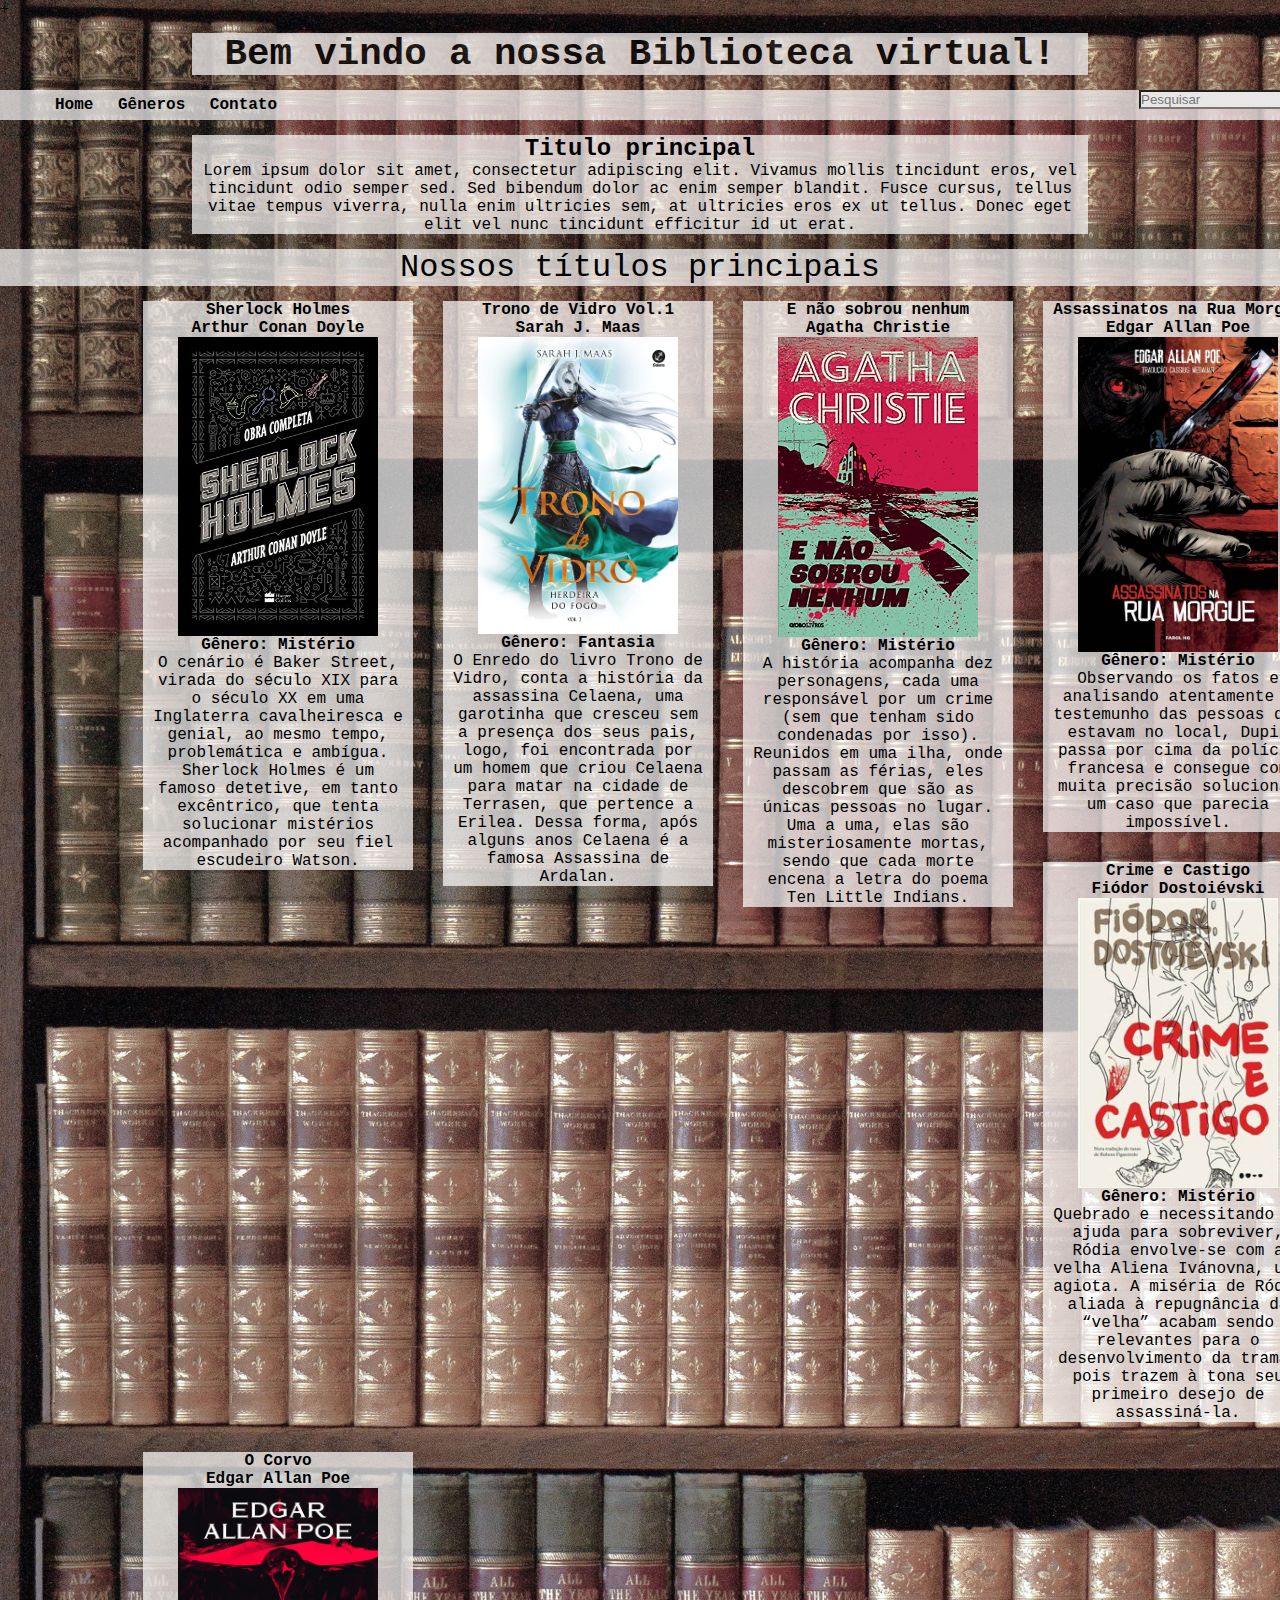
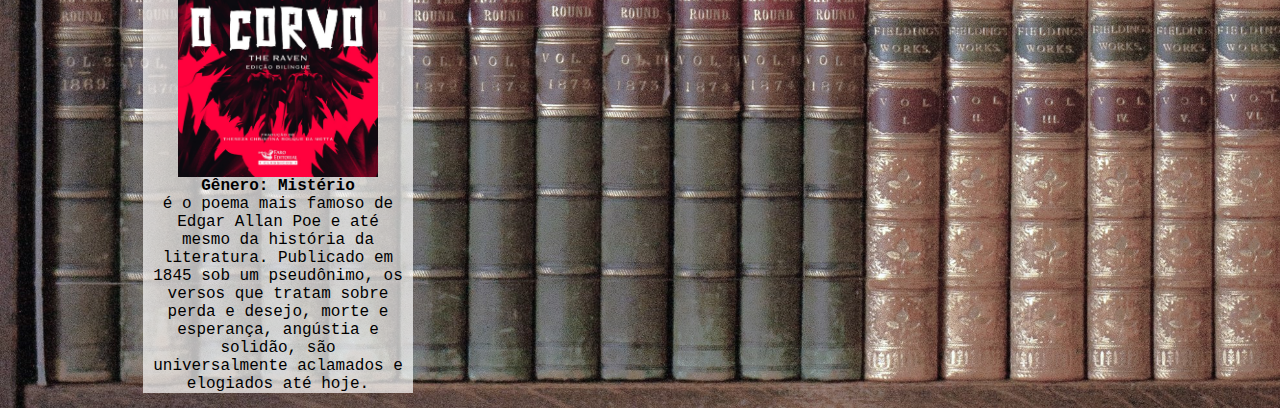
<file: index.html>
+<!DOCTYPE html>
<html lang="en">
<head>
    <meta charset="UTF-8">
    <meta http-equiv="X-UA-Compatible" content="IE=edge">
    <meta name="viewport" content="width=device-width, initial-scale=1.0">
    <title>Biblioteca Virtual</title>
    <link rel= "stylesheet" href="style.css">
</head>
<body>
    <div id="pagina">
        <div id="espaco"></div>
        
        <div id="titulo">
            <h3>Bem vindo a nossa Biblioteca virtual!</h3>
        </div>
        <div id="espaco"></div>
        <div id="menu">
            <b><a href="index.html" target="_blank">Home</a></b>
            <b><a href="generos.html" target="_blank">Gêneros</a></b>
            <b><a href="contato.html" target="_blank">Contato</a></b>
            <input type="Text" name="pesquisa" id="p" placeholder="Pesquisar">

        </div>
       <div id="espaco"></div>
        <div id="txt1">
            <h2>Titulo principal</h2>
            <p>Lorem ipsum dolor sit amet, consectetur adipiscing elit. Vivamus mollis tincidunt eros, vel tincidunt odio semper sed. Sed bibendum dolor ac enim semper blandit. Fusce cursus, tellus vitae tempus viverra, nulla enim ultricies sem, at ultricies eros ex ut tellus. Donec eget elit vel nunc tincidunt efficitur id ut erat. </p>
        </div>
        <div id="espaco"></div>
        <div id="titulo2">
            <span class="titulo2">Nossos títulos principais</span>
        </div>
        <div id="livros">
            <div class="lv">
                <h4>Sherlock Holmes<br>Arthur Conan Doyle</h4>
                <img src="/img/lv1.jpg" alt="capa do livro do sherlock Holmes">
                <h4>Gênero: Mistério</h4>
                <p>O cenário é Baker Street, virada do século XIX para o século XX em uma Inglaterra cavalheiresca e genial, ao mesmo tempo, problemática e ambígua. Sherlock Holmes é um famoso detetive, em tanto excêntrico, que tenta solucionar mistérios acompanhado por seu fiel escudeiro Watson.</p>
            </div>
            <div class="lv">
                <h4>Trono de Vidro Vol.1<br>Sarah J. Maas</h4>
                <img src="/img/lv2.jpg" alt="capa do livro Trono de Vidro Vol.1">
                <h4>Gênero: Fantasia</h4>
                <p>O Enredo do livro Trono de Vidro, conta a história da assassina Celaena, uma garotinha que cresceu sem a presença dos seus pais, logo, foi encontrada por um homem que criou Celaena para matar na cidade de Terrasen, que pertence a Erilea. Dessa forma, após alguns anos Celaena é a famosa Assassina de Ardalan.</p>
            </div>
            <div class="lv">
                <h4>E não sobrou nenhum<br>Agatha Christie</h4>
                <img src="/img/lv3.jpg" alt="Agatha Christie - E não sobrou nenhum">
                <h4>Gênero: Mistério</h4>
                <p>A história acompanha dez personagens, cada uma responsável por um crime (sem que tenham sido condenadas por isso). Reunidos em uma ilha, onde passam as férias, eles descobrem que são as únicas pessoas no lugar. Uma a uma, elas são misteriosamente mortas, sendo que cada morte encena a letra do poema Ten Little Indians.</p>
            </div>
            <div class="lv">
                <h4>Assassinatos na Rua Morgue<br>Edgar Allan Poe</h4>
                <img src="/img/lv4.jpg" alt="Agatha Christie - E não sobrou nenhum">
                <h4>Gênero: Mistério</h4>
                <p> Observando os fatos e analisando atentamente o testemunho das pessoas que estavam no local, Dupin passa por cima da polícia francesa e consegue com muita precisão solucionar um caso que parecia impossível.</p>
            </div>
            <div class="lv">
                <h4>Crime e Castigo<br>Fiódor Dostoiévski</h4>
                <img src="/img/lv5.jpg" alt="Agatha Christie - E não sobrou nenhum">
                <h4>Gênero: Mistério</h4>
                <p>Quebrado e necessitando de ajuda para sobreviver, Ródia envolve-se com a velha Aliena Ivánovna, uma agiota. A miséria de Ródia aliada à repugnância da “velha” acabam sendo relevantes para o desenvolvimento da trama, pois trazem à tona seu primeiro desejo de assassiná-la.</p>
            </div>
            <div class="lv">
                <h4>O Corvo<br>Edgar Allan Poe</h4>
                <img src="/img/lv6.jpg" alt="Agatha Christie - E não sobrou nenhum">
                <h4>Gênero: Mistério</h4>
                <p>é o poema mais famoso de Edgar Allan Poe e até mesmo da história da literatura. Publicado em 1845 sob um pseudônimo, os versos que tratam sobre perda e desejo, morte e esperança, angústia e solidão, são universalmente aclamados e elogiados até hoje.</p>
            </div>
            
        </div>
        <div
    </div>
</body>
</html>
</file>
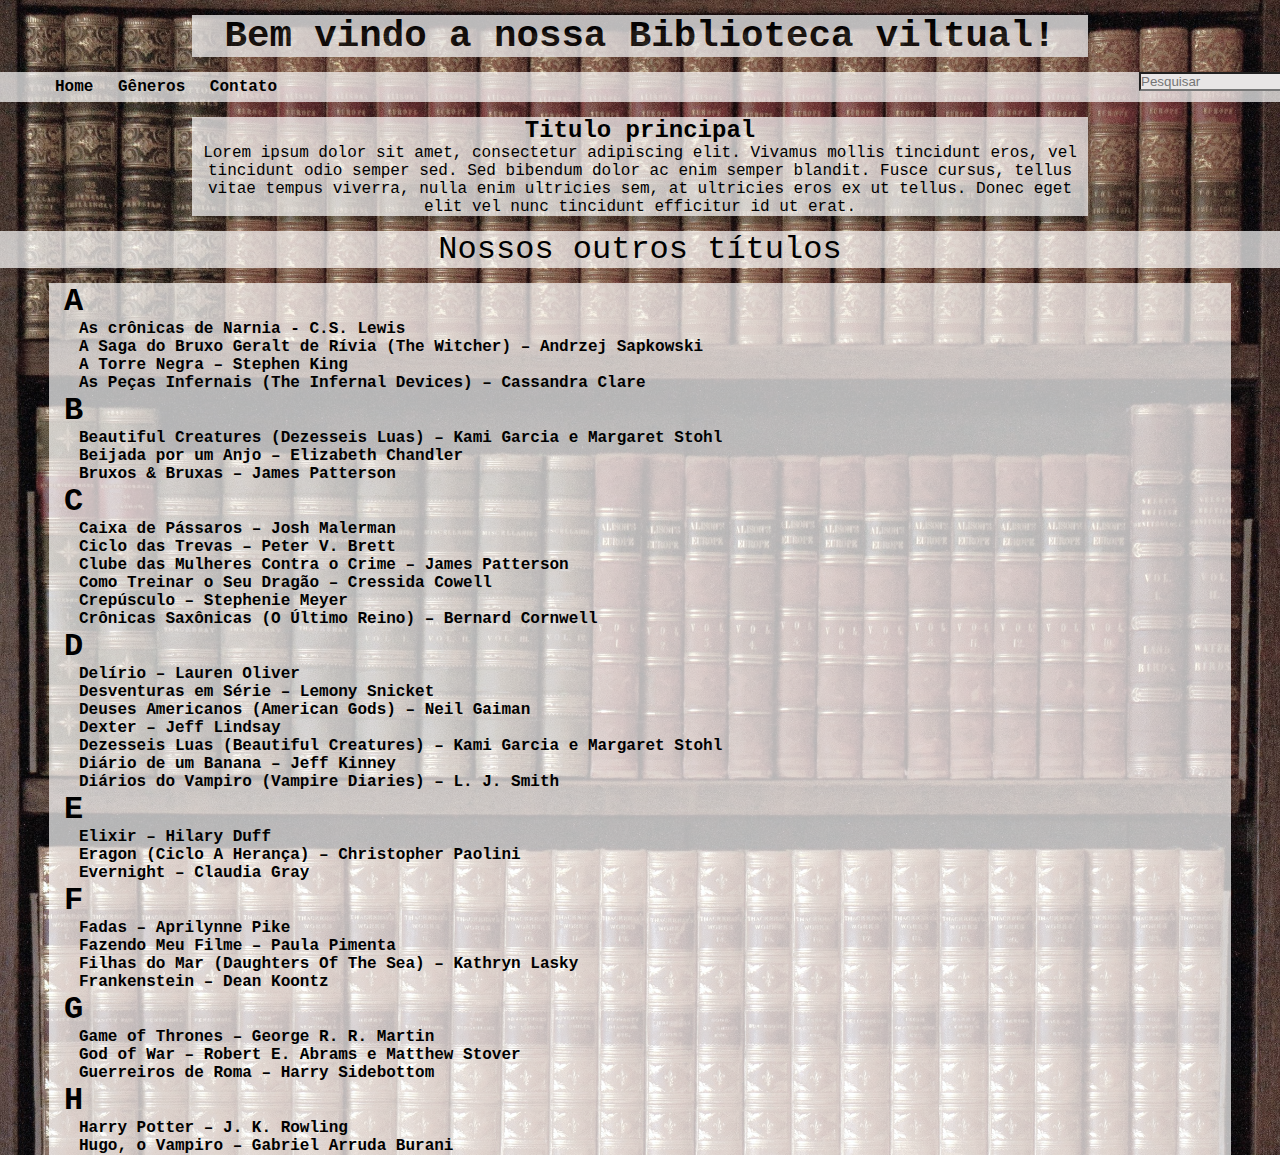
<file: generos.html>
<!DOCTYPE html>
<html lang="en">
<head>
    <meta charset="UTF-8">
    <meta http-equiv="X-UA-Compatible" content="IE=edge">
    <meta name="viewport" content="width=device-width, initial-scale=1.0">
    <title>Biblioteca Virtual</title>
    <link rel= "stylesheet" href="style.css">
</head>
<body>
    <div id="pagina">
        <div id="espaco"></div>
        
        <div id="titulo">
            <h3>Bem vindo a nossa Biblioteca viltual!</h3>
        </div>
        <div id="espaco"></div>
        <div id="menu">
            <b><a href="index.html" target="_blank">Home</a></b>
            <b><a href="generos.html" target="_blank">Gêneros</a></b>
            <b><a href="contato.html" target="_blank">Contato</a></b>
            <input type="Text" name="pesquisa" id="p" placeholder="Pesquisar">

        </div>
       <div id="espaco"></div>
        <div id="txt1">
            <h2>Titulo principal</h2>
            <p>Lorem ipsum dolor sit amet, consectetur adipiscing elit. Vivamus mollis tincidunt eros, vel tincidunt odio semper sed. Sed bibendum dolor ac enim semper blandit. Fusce cursus, tellus vitae tempus viverra, nulla enim ultricies sem, at ultricies eros ex ut tellus. Donec eget elit vel nunc tincidunt efficitur id ut erat. </p>
        </div>
        <div id="espaco"></div>
        <div id="titulo2">
            <span class="titulo">Nossos outros títulos</span>
        </div>
        <div id="espaco"></div>
        <div id="links">
            <h1>A</h1>
            <b><a href="index.html" target="_blank">As crônicas de Narnia - C.S. Lewis<br></a></b>
            <b><a href="index.html" target="_blank">A Saga do Bruxo Geralt de Rívia (The Witcher) – Andrzej Sapkowski<br></a></b>
            <b><a href="index.html" target="_blank">A Torre Negra – Stephen King<br></a></b>
            <b><a href="index.html" target="_blank">As Peças Infernais (The Infernal Devices) – Cassandra Clare<br></a></b>
            <h1>B</h1>
            <b><a href="index.html" target="_blank">Beautiful Creatures (Dezesseis Luas) – Kami Garcia e Margaret Stohl<br></a></b>
            <b><a href="index.html" target="_blank">Beijada por um Anjo – Elizabeth Chandler<br></a></b>
            <b><a href="index.html" target="_blank">Bruxos & Bruxas – James Patterson<br></a></b>
            <h1>C</h1>
            <b><a href="index.html" target="_blank">Caixa de Pássaros – Josh Malerman<br></a></b>
            <b><a href="index.html" target="_blank">Ciclo das Trevas – Peter V. Brett<br></a></b>
            <b><a href="index.html" target="_blank">Clube das Mulheres Contra o Crime – James Patterson<br></a></b>
            <b><a href="index.html" target="_blank">Como Treinar o Seu Dragão – Cressida Cowell<br></a></b>
            <b><a href="index.html" target="_blank">Crepúsculo – Stephenie Meyer<br></a></b>
            <b><a href="index.html" target="_blank">Crônicas Saxônicas (O Último Reino) – Bernard Cornwell<br></a></b>
            <h1>D</h1>
            <b><a href="index.html" target="_blank">Delírio – Lauren Oliver<br></a></b>
            <b><a href="index.html" target="_blank">Desventuras em Série – Lemony Snicket<br></a></b>
            <b><a href="index.html" target="_blank">Deuses Americanos (American Gods) – Neil Gaiman<br></a></b>
            <b><a href="index.html" target="_blank">Dexter – Jeff Lindsay<br></a></b>
            <b><a href="index.html" target="_blank">Dezesseis Luas (Beautiful Creatures) – Kami Garcia e Margaret Stohl<br></a></b>
            <b><a href="index.html" target="_blank">Diário de um Banana – Jeff Kinney<br></a></b>
            <b><a href="index.html" target="_blank">Diários do Vampiro (Vampire Diaries) – L. J. Smith<br></a></b>
            <h1>E</h1>
            <b><a href="index.html" target="_blank">Elixir – Hilary Duff<br></a></b>
            <b><a href="index.html" target="_blank">Eragon (Ciclo A Herança) – Christopher Paolini<br></a></b>
            <b><a href="index.html" target="_blank">Evernight – Claudia Gray<br></a></b>
            <h1>F</h1>
            <b><a href="index.html" target="_blank">Fadas – Aprilynne Pike<br></a></b>
            <b><a href="index.html" target="_blank">Fazendo Meu Filme – Paula Pimenta<br></a></b>
            <b><a href="index.html" target="_blank">Filhas do Mar (Daughters Of The Sea) – Kathryn Lasky<br></a></b>
            <b><a href="index.html" target="_blank">Frankenstein – Dean Koontz<br></a></b>
            <h1>G</h1>
            <b><a href="index.html" target="_blank">Game of Thrones – George R. R. Martin<br></a></b>
            <b><a href="index.html" target="_blank">God of War – Robert E. Abrams e Matthew Stover<br></a></b>
            <b><a href="index.html" target="_blank">Guerreiros de Roma – Harry Sidebottom<br></a></b>
            <h1>H</h1>
            <b><a href="index.html" target="_blank">Harry Potter – J. K. Rowling<br></a></b>
            <b><a href="index.html" target="_blank">Hugo, o Vampiro – Gabriel Arruda Burani<br></a></b>
        </div>
            
        </div>
    </div>
</body>
</html>
</file>
<file: style.css>
*{
    margin: 0px;
    padding: 0px;
}
#pagina{
    width: 100%;
    height: auto;
    font-family: 'Courier New', Courier, monospace;
}
#menu {
    width: 100%;
    height: 30px;
    background-color: #e8e6e6;
    line-height: 30px;
    text-align: left;
    padding-left: 40px;
    padding-right: 40px;
    background-color: rgb(255, 255, 255);
    background: rgba(255, 255, 255, 0.7);

    
}
a {
    color: black;
    text-decoration: none;
    text-align: center;
    margin-left: 15px;
}
#links{
    width: 90%;
    height: auto;
    background-color: #e8e6e6;
    background-color: rgb(255, 255, 255);
    background: rgba(255, 255, 255, 0.7);
    margin: auto;
    text-align: left;
    padding-left: 15px;
    padding-right: 15px;
}

#titulo{
    width: 70%;
    height: 0 auto;
    background-color: #e8e6e6;
    opacity: 0.8;
    margin: auto;
    text-align: center;
    font-size:xx-large;
}
body {
    background-image: url(/img/eilis-garvey-fhOQfT1eVEA-unsplash.jpg);
    background-size:cover;
}
#espaco{
    width: 100%;
    height: 15px;
}
#p{
    height: auto;
    background-color: #e8e6e6;
    text-align:left;
    color: black;
    size: 20px;
    float:right;
    line-height: auto;
}
#txt1{
    width: 70%;
    height: auto;
    background-color: #e8e6e6;
    background-color: rgb(255, 255, 255);
    background: rgba(255, 255, 255, 0.7);
    margin: auto;
    text-align: center;
}
#titulo2{
    width: 100%;
    height: 0 auto;
    background-color: #e8e6e6;
    margin: auto;
    text-align: center;
    font-size:xx-large;
    background-color: rgb(255, 255, 255);
    background: rgba(255, 255, 255, 0.7);

}
#livros{
    width: 100%;
    height: auto;
    float:left;
    padding-left: 10%;
    padding-right: 10%;
    
    
}
.lv{
    background-color: #e8e6e6;
    width: 250PX;
    height: auto;
    float: left;
    margin: 15px;
    text-align: center;
    padding-left: 10px;
    padding-right: 10px;
    background-color: rgb(255, 255, 255);
    background: rgba(255, 255, 255, 0.7);
    
}
.lv img{
    width: 200px;
    
}
</file>
